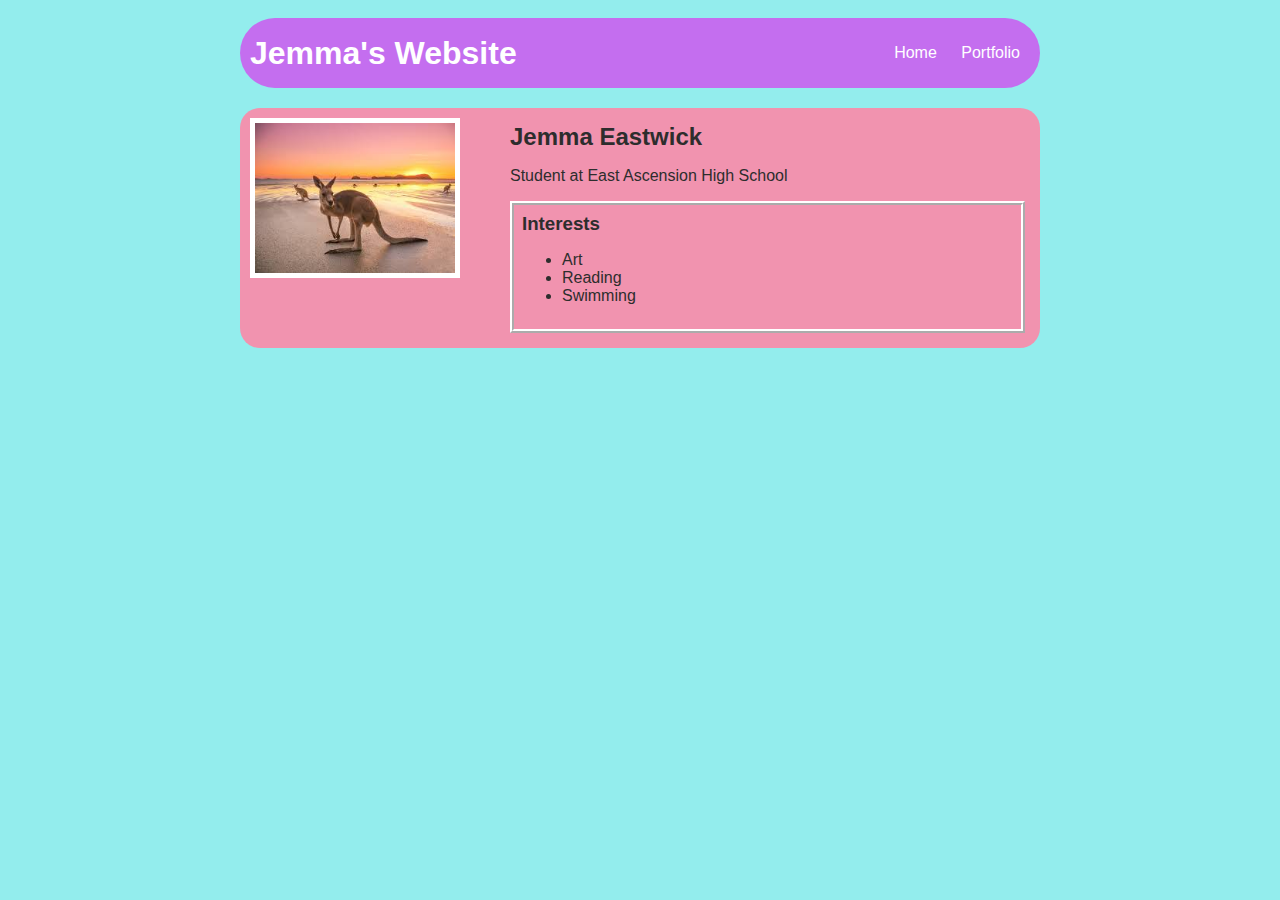
<file: index.html>
<!DOCTYE HTML>
<html>
  <head>
    <title>Jemma's Website</title>
    <link rel="stylesheet" href="style.css" />
  </head>
  <!-- All content goes here -->
  <body>
    <div id="all-contents">
      <nav>
        <h1>Jemma's Website</h1>
        <ul id="nav-ul">
          <li class="nav-li">
            <a href="index.html"> Home </a>
          </li>
          <li class="nav-li">
            <a href="portfolio.html"> Portfolio </a>
          </li>
        </ul>
      </nav>

      <main>
        <!--Sidebar section -->
        <div class="sidebar">
          <img
            class="sidebar-img"
            src="[data-uri]"
          />
        </div>
        <!--Content section -->
        <div class="content">
          <h2>Jemma Eastwick</h2>
          <p>Student at East Ascension High School</p>
          <!-- Interests section -->
          <div id="interests">
            <h3>Interests</h3>
            <ul>
              <li>Art</li>
              <li>Reading</li>
              <li>Swimming</li>
            </ul>
          </div>
        </div>
      </main>
    </div>
  </body>
</html>
</file>
<file: projects/bouncing-box/index.html>
<!DOCTYPE html>
<html>
  <head>
    <meta charset="utf-8" />
    <title>Bouncing Box</title>
    <script src="jquery.min.js"></script>
    <style>
      .box {
        width: 70px;
        height: 70px;
        background-color: rgb(250, 139, 183);
        font-size: 300%;
        text-align: center;
        user-select: none;
        display: block;
        position: absolute;
        top: 100px;
        /* Change me! */
        left: 0px;
      }

      .board {
        height: 100vh;
        background-color: rgb(139, 174, 250);
      }
    </style>
    <!-- 	<script src="//cdnjs.cloudflare.com/ajax/libs/jquery/2.1.1/jquery.min.js"></script> -->
  </head>

  <body class="board">
    <!-- HTML for the box -->
    <div class="box">?</div>

    <script>
      (function () {
        "use strict";
        /* global jQuery */

        //////////////////////////////////////////////////////////////////
        /////////////////// SETUP DO NOT DELETE //////////////////////////
        //////////////////////////////////////////////////////////////////

        var box = jQuery(".box"); // reference to the HTML .box element
        var board = jQuery(".board"); // reference to the HTML .board element
        var boardWidth = board.width(); // the maximum X-Coordinate of the screen

        // Every 50 milliseconds, call the update Function (see below)
        setInterval(update, 50);

        // Every time the box is clicked, call the handleBoxClick Function (see below)
        box.on("click", handleBoxClick);

        // moves the Box to a new position on the screen along the X-Axis
        function moveBoxTo(newPositionX) {
          box.css("left", newPositionX);
        }

        // changes the text displayed on the Box
        function changeBoxText(newText) {
          box.text(newText);
        }

        function getRandomColor(colorStr) {
          box.css("background-color", colorStr);
        }

        //////////////////////////////////////////////////////////////////
        /////////////////// YOUR CODE BELOW HERE /////////////////////////
        //////////////////////////////////////////////////////////////////

        // TODO 2 - Variable declarations
        var positionX = 0;
        var points = 0;
        var speed = 10;
        //var randNum = 0;
        var red = Math.floor(Math.random() * 256);
        var blue = Math.floor(Math.random() * 256);
        var green = Math.floor(Math.random() * 256);
        var colorBox = "rgb(red, 25, 250)";

        /* 
			This Function will be called 20 times/second. Each time it is called,
			it should move the Box to a new location. If the box drifts off the screen
			turn it around! 
			*/
        function update() {
          positionX = positionX + speed;
          moveBoxTo(positionX);
          //if (positionX == 0)
          //{
          //randNum = Math.random() * 100;
          //positionX = randNum;
          //}
          //if (positionX == boardWidth)
          //{
          //randNum = Math.random() * 100;
          //positionX = randNum;
          //}
          if (positionX > boardWidth) {
            speed = speed * -1;
          }
          if (positionX < 0) {
            speed = speed * -1;
          }
        }

        /* 
			This Function will be called each time the box is clicked. Each time it is called,
			it should increase the points total, increase the speed, and move the box to
			the left side of the screen.
			*/
        function handleBoxClick() {
          positionX = 0;
          points = points + 1;
          changeBoxText(points);
          if (speed >= 0) {
            speed = speed + 3;
          } else if (speed < 0) {
            speed = speed - 3;
          }
          getRandomColor(colorBox);
        }
      })();
    </script>
  </body>
</html>
</file>
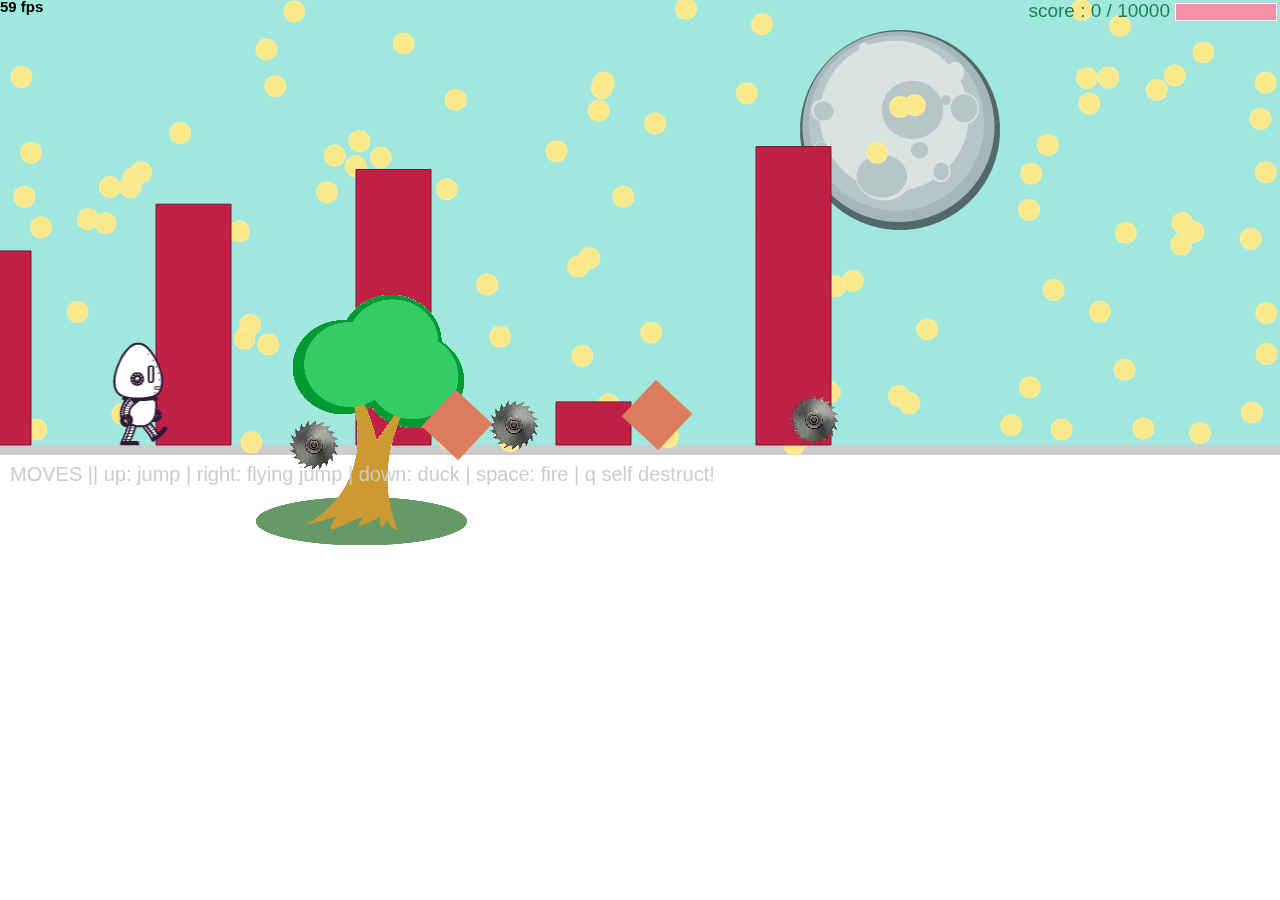
<file: projects/runtime/index.html>
<!DOCTYPE html>
<html>
  <head>
    <meta charset="utf-8" />

    <title>Operation Spark || Runtime!</title>
    <meta name="description" content="Operation Spark Motion Poem" />
    <meta name="author" content="operationspark.org" />
    <meta name="viewport" content="width=device-width, initial-scale=1.0" />

    <link href="css/bootstrap.min.css" rel="stylesheet" media="screen" />
    <link href="css/style.css" rel="stylesheet" />

    <!-- all core CreateJS and 3rd party libraries are listed here: -->
    <script src="bower_components/lodash/lodash.min.js"></script>
    <script src="bower_components/bluebird/js/browser/bluebird.min.js"></script>
    <script src="js/lib/proton-1.0.0.min.js"></script>
    <script src="bower_components/easeljs/lib/easeljs-0.8.2.min.js"></script>
    <script src="bower_components/PreloadJS/lib/preloadjs-0.6.2.min.js"></script>
    <script src="bower_components/TweenJS/lib/tweenjs.min.js"></script>
    <script src="bower_components/SoundJS/lib/soundjs-0.6.2.min.js"></script>
    <script src="bower_components/opspark-draw/draw.js"></script>
    <script src="bower_components/racket/racket.js"></script>

    <!-- our app javascript code -->
    <script src="js/util/load.js"></script>
    <script src="js/util/spin.min.js"></script>
    <script src="js/util/point.js"></script>
    <script src="js/spritesheet.js"></script>
    <script src="js/world/rules.js"></script>
    <script src="js/particle/particleManager.js"></script>
    <script src="js/orb/orbManager.js"></script>
    <script src="js/projectile/projectileManager.js"></script>
    <script src="js/view/pacifier.js"></script>
    <script src="js/view/background.js"></script>
    <script src="js/view/ground.js"></script>
    <script src="js/view/hud.js"></script>
    <script src="js/player/halle.js"></script>
    <script src="js/player/playerManager.js"></script>
    <script src="js/opspark.js"></script>
    <script src="js/game.js"></script>
    <script src="js/init.js"></script>
    <script src="js/levelData.js"></script>
    <script src="js/runLevels.js"></script>

    <!--Load Additional Scripts Here-->
  </head>
  <body>
    <div id="main">
      <canvas id="canvas" width="500" height="500"></canvas>
    </div>
    <script id="index">
      (function () {
        "use strict";
        background(window);
        makeLevelData(window);
        runLevels(window);
        init(window);
      })();
    </script>
  </body>
</html>
</file>
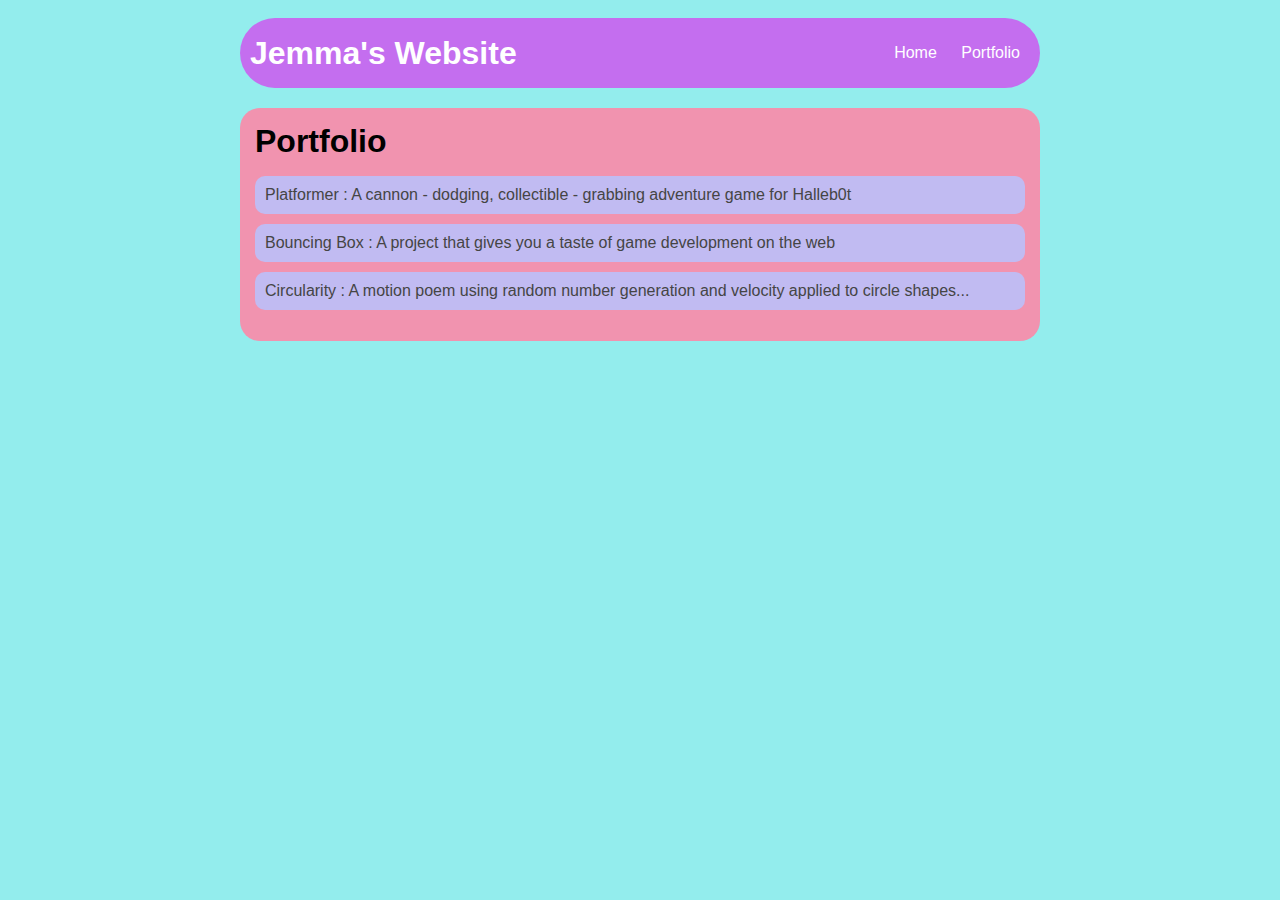
<file: portfolio.html>
<!DOCTYPE html>
<html>
  <head>
    <title>Jemma's Website</title>
    <link rel="stylesheet" href="style.css" />
  </head>

  <body>
    <div id="all-contents">
      <nav>
        <h1>Jemma's Website</h1>
        <ul id="nav-ul">
          <li class="nav-li">
            <a class="nav-a" href="index.html">Home</a>
          </li>
          <li class="nav-li">
            <a class="nav-a" href="portfolio.html">Portfolio</a>
          </li>
        </ul>
      </nav>
      <main>
        <div class="content">
          <h1>Portfolio</h1>
          <ul id="portfolio">
            <li>
              <a href="projects/platformer/"
                >Platformer : A cannon - dodging, collectible - grabbing
                adventure game for Halleb0t</a
              >
            </li>
            <li>
              <a href="projects/bouncing-box/"
                >Bouncing Box : A project that gives you a taste of game
                development on the web
              </a>
            </li>
            <li>
              <a href="projects/circularity/"
                >Circularity : A motion poem using random number generation and
                velocity applied to circle shapes...</a
              >
            </li>
          </ul>
        </div>
      </main>
    </div>
  </body>
</html>
</file>
<file: style.css>
body {
  background: rgb(147, 237, 237);
  color: rgb(45, 45, 45);
  padding: 10px;
  font-family: arial;
}
#all-contents {
  max-width: 800px;
  margin: auto;
}

/* navigation menu */
nav {
  background: rgb(196, 110, 239);
  margin: 0 auto;
  margin-bottom: 20px;
  display: flex;
  padding: 10px;
  border-radius: 36px;
}
h1 {
  display: flex;
  align-items: center;
  color: white;
  flex: 1;
  margin: 0;
}
#nav-ul {
  list-style-image: none;
}
.nav-li {
  display: inline-block;
  padding: 0 10px;
}
a {
  text-decoration: none;
  color: #fff;
}

/* main container area beneath menu */
main {
  background: rgb(241, 147, 175);
  display: flex;
  border-radius: 20px;
}
.sidebar {
  margin-right: 25px;
  padding: 10px;
}
.sidebar-img {
  width: 200px;
  border: 5px solid #ffffff;
}
.content {
  flex: 1;
  padding: 15px;
}

/* portfolio styles */
#interests {
  border: 4px rgb(255, 255, 255) ridge;
  padding: 8px;
}
h2,
h3 {
  margin: 0px;
}
/* portfolio styles */
.content h1 {
  color: black;
}

#portfolio {
  list-style-type: none;
  padding-left: 0;
}

#portfolio li {
  background: #c1bbf2;
  padding: 10px;
  border-radius: 10px;
  margin-bottom: 10px;
}

#portfolio li:hover {
  background: #ffffff;
}

#portfolio a {
  text-decoration: none;
  color: #454545;
}
</file>
<file: projects/runtime/css/style.css>
body, html {
    width: 100%;
    height: 100%;
    margin: 0;
    padding: 0;
    overflow: hidden;
    -moz-user-select: none;
    -webkit-user-select: none;
    -ms-user-select: none;
}
canvas {
    -moz-user-select: none;
    -webkit-user-select: none;
    -ms-user-select: none;
    position:absolute;
}
</file>
